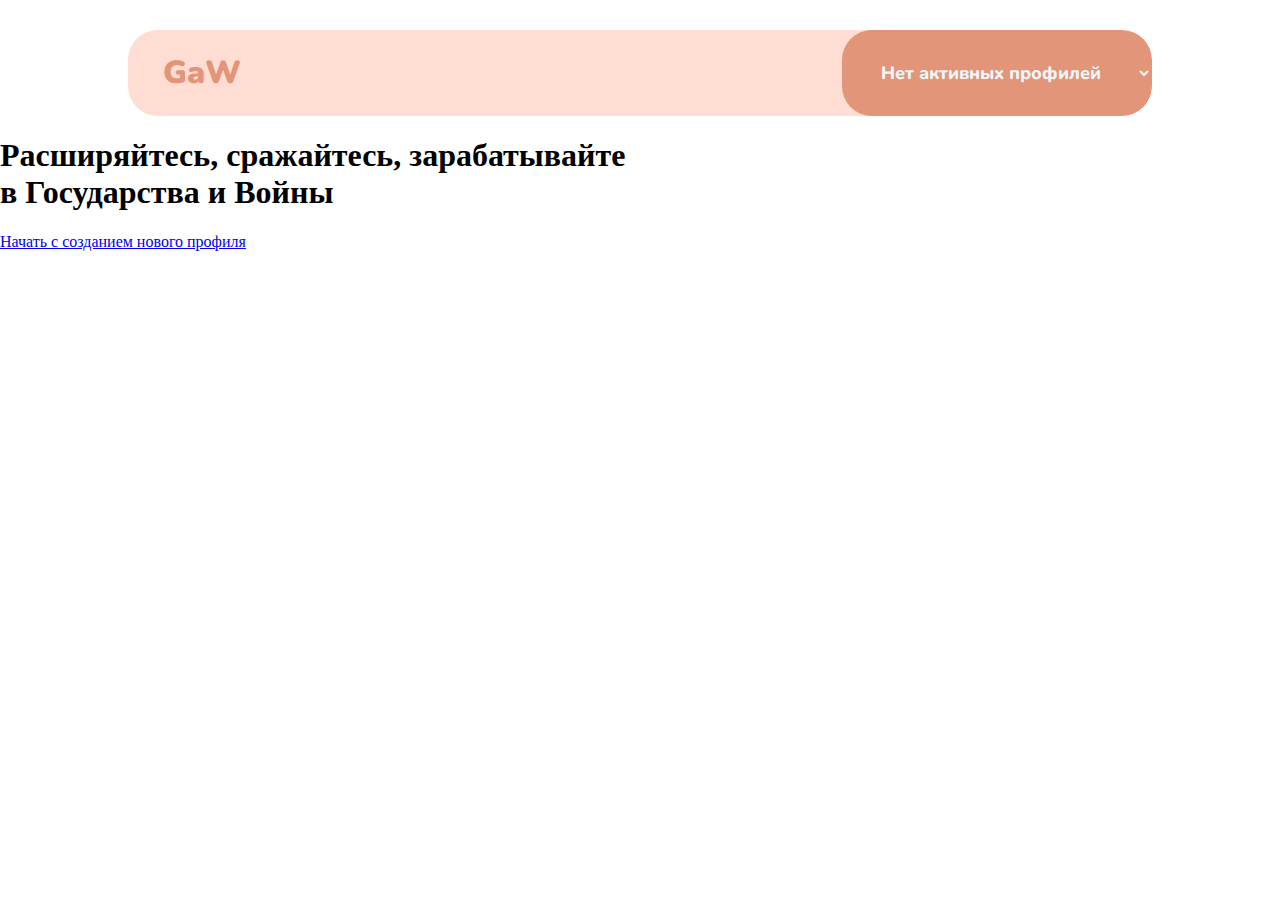
<file: index.html>
<!DOCTYPE html>
<html lang="en">
<head>
    <meta charset="UTF-8">
    <meta name="viewport" content="width=device-width, initial-scale=1.0">
    <link rel="stylesheet" href="./css/index.css">
    <title>GaW</title>
</head>
<body>
    <header class="header">
        <h1 class="header__text">GaW</h1>
        <select class="header__select" name="profile" id="profle-select">
            <option value="">Нет активных профилей</option>
        </select>
    </header>
    <main class="main">
        <h1 class="title">Расширяйтесь, сражайтесь, зарабатывайте<br>в Государства и Войны</h1>
        <a href="./game.html" class="start_button">Начать с созданием нового профиля</a>
    </main>
</body>
</html>
</file>
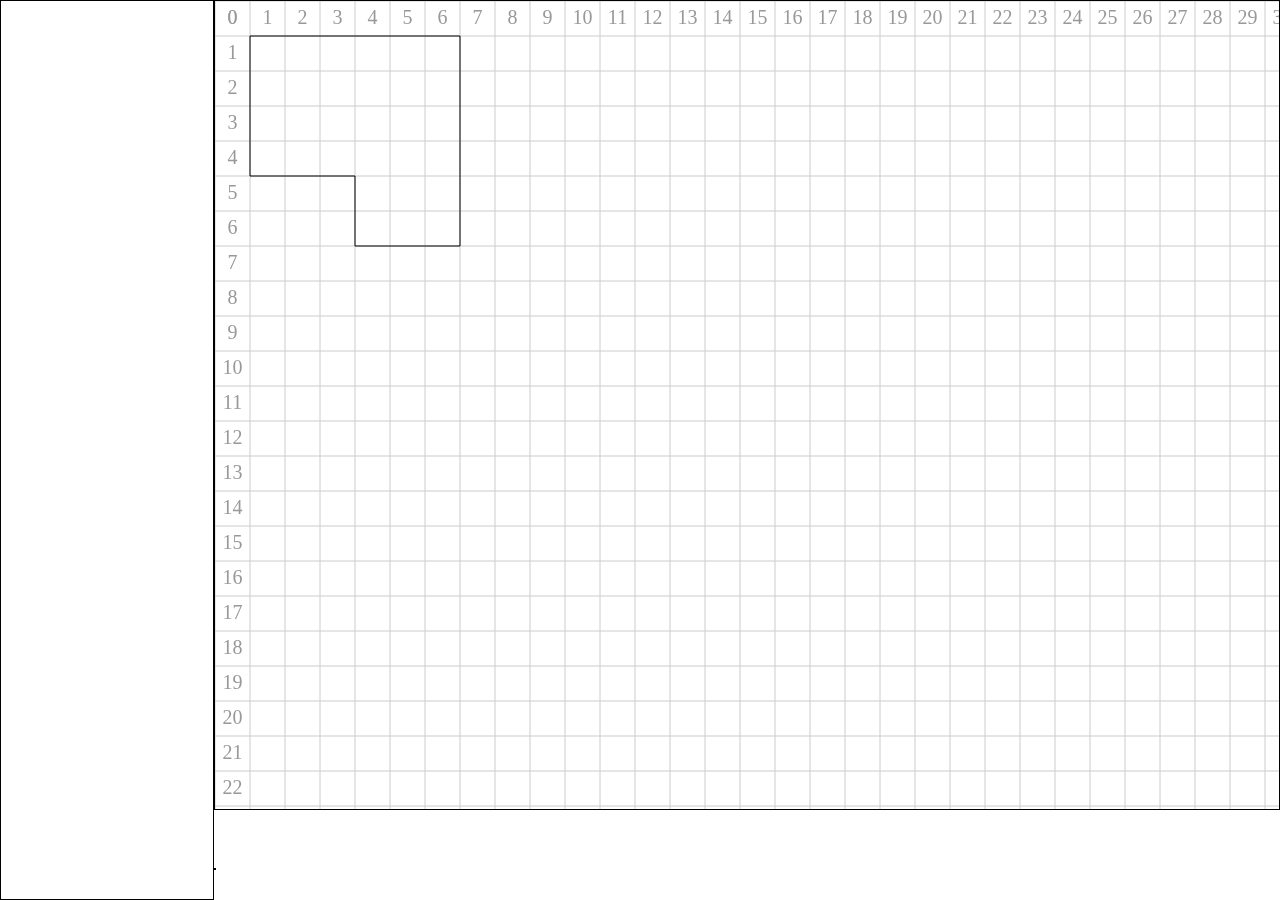
<file: game.html>
<!DOCTYPE html>
<html lang="en">
<head>
    <meta charset="UTF-8">
    <meta name="viewport" content="width=device-width, initial-scale=1.0">
    <link rel="stylesheet" href="./css/game.css">
    <title>GaW</title>
</head>
<body>
    <main class="main">
        <div class="sidebar">
            <div class="stats">
                
            </div>
            <div class="upgrades">

            </div>
        </div>
        <div class="game">
            <canvas class="game__canvas" id="game"></canvas>
            <div class="build_menu"></div>
        </div>
    </main>
    <script src="./js/map.js"></script>
</body>
</html>
</file>
<file: css/index.css>
@import url('https://fonts.googleapis.com/css2?family=Nunito:ital,wght@0,200..1000;1,200..1000&display=swap');

body {
    margin: 0;
}

.header {
    margin-inline: auto;
    display: flex;
    justify-content: space-between;
    /* align-items: center; */
    width: 80%;
    margin-top: 30px;
    
    background-color: #FFDDD2;
    border-radius: 30px;
    overflow: hidden;
}

.header__text {
    font-family: "Nunito", sans-serif;
    font-weight: 900;
    color: #E29578;
    margin-left: 35px;
}

.header__select {
    border: none;
    outline: none;
    padding: 0 35px;
    border-radius: 30px;
    background-color: #E29578;

    font-size: 18px;
    font-family: "Nunito", sans-serif;
    font-weight: 800;
    color: #EDF6F9; 
}
</file>
<file: css/game.css>
body {
    margin: 0;
    padding: 0;
    height: 100vh;
}

.main {
    display: flex;
    height: 100%;
    width: 100%;
}

.game__canvas, .sidebar, .build_menu {
    box-sizing: border-box;
    -moz-box-sizing: border-box;
    -webkit-box-sizing: border-box;
    border: 1px #000 solid;
}

.sidebar {
    width: 20%;
}

.game {
    width: 100%;
    height: 100%;
    position: relative;
}

.game__canvas {
    width: 100%;
    height: 90%;
}

.build_menu {
    position: absolute;
    bottom: 30px;
}
</file>
